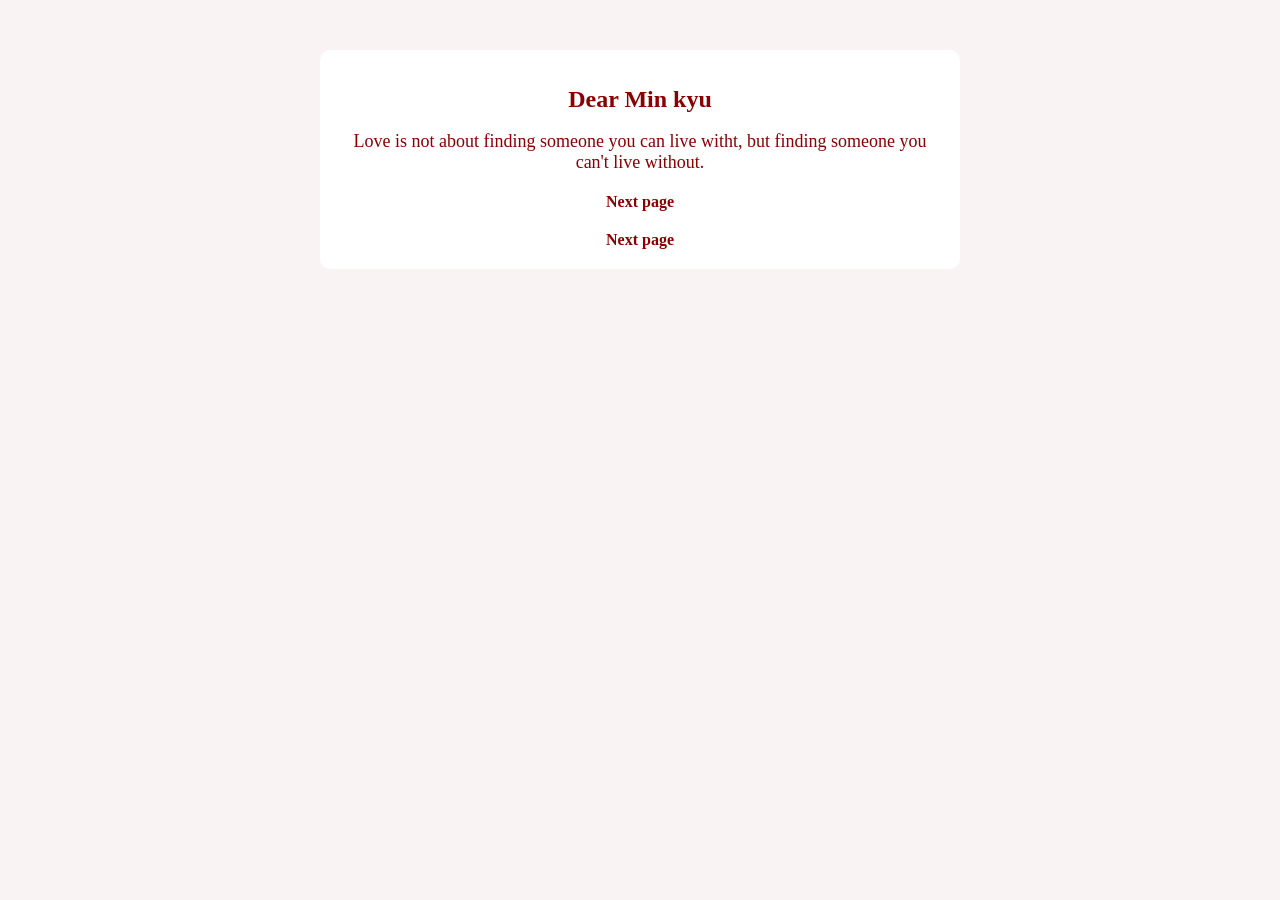
<file: page1.html>
<!DOCTYPE html>
<html lang="en">
<head>
    <meta charset="UTF-8">
    <meta name="viewport" content="width=device-width, initial-scale=1.0">
    <title>Min kyu</title>
    <link rel="stylesheet" href="style.css">
    <style>
        body {
            font-family: 'geogria' , serif;
            background-color: #f9f3f3;
            text-align: center;
            padding: 50px;
            color: #8b0000;
        }

        .container {
            background-color: white;
            padding: 20px;
            border-radius: 10px;
            box-shadow: 0 2px 4x rgb(0, 0, 0, 0.1);
            display: inline-block;
            max-width: 600px;
        }
        h1 {
            font-size: 24px;
        }
        p{
            font-size: 18px
        }
            
        a{
            display: block ;
            margin-top: 20px;
            text-decoration: none;
            color : #8b0000;
            font-weight: 700;
        }
    </style>
</head>
<body>
    <div class="container">
        <h1>Dear Min kyu</h1>
        <p>Love is not about finding someone you can live witht, but finding someone you can't live without.</p>
        <a>Next page</a>
        <a href="page2.html" target="_blank">Next page</a>
    </div> 
</body>
</html>
</file>
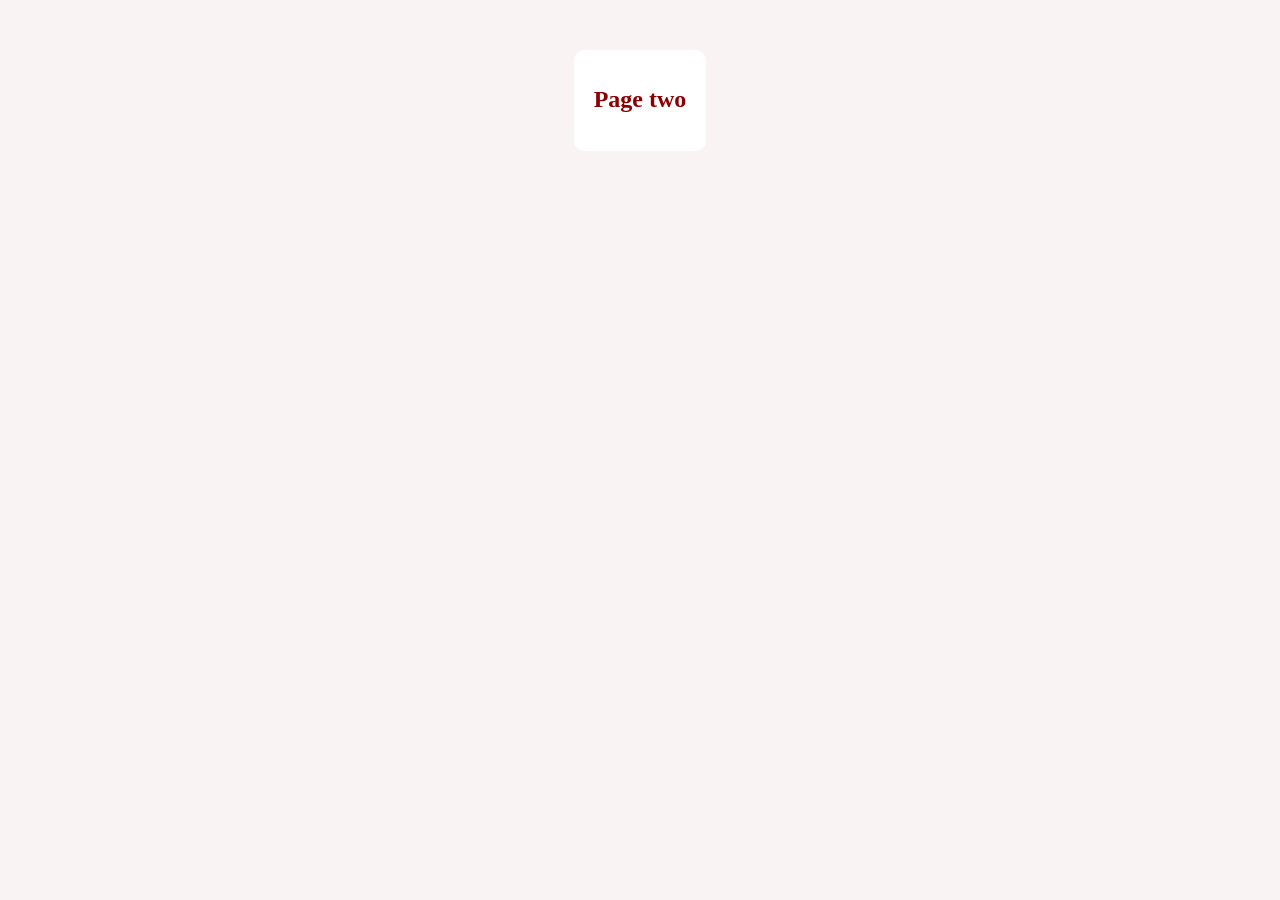
<file: page2.html>
<!DOCTYPE html>
<html lang="en">
<head>
    <meta charset="UTF-8">
    <meta name="viewport" content="width=device-width, initial-scale=1.0">
    <title>For you</title>
    <link rel="stylesheet" href="style.css">
    <style>
        body {
            font-family: 'geogria' , serif;
            background-color: #f9f3f3;
            text-align: center;
            padding: 50px;
            color: #8b0000;
        }

        .container {
            background-color: white;
            padding: 20px;
            border-radius: 10px;
            box-shadow: 0 2px 4x rgba(0, 0, 0, 0.1);
            display: inline-block;
            max-width: 600px;
        }
        h1 {
            font-size: 24px;
        }
        p{
            font-size: 18px
        }
        a{
            display: block ;
            margin-top: 20px;
            text-decoration: none;
            color : #8b0000;
            font-weight: 700;
        }
        </style>
</head>
<body>
    <div class="container">
        <h1>Page two</h1>
        <p></p>
    </div>
</body>
</html>
</file>
<file: style.css>
body{
    background: #3e0000;
    margin: 0;
    padding: 0;
}

.heart{
    width: 180px;
    height: 100px;
    position: absolute;
    top: 50%;
    left: 35%;
    background: #ff3e3e;
    transform-origin: right bottom;
    transition: 1s;
}

.heart::before{
    content: '';
    position: absolute;
    width: 100%;
    height: 100%;
    background: white;
    transition: 2s;
    transform-origin: right bottom;
}

.heart:hover{
    transform: rotate(45deg);
    border-top-left-radius: 50px;
    border-bottom-left-radius: 50px;
}

.heart:hover:before{
    transform: rotate(450deg) translate(100px);
    border-top-left-radius: 50px;
    border-bottom-left-radius: 50px;
    background: #e22c2c;
}

 ::-webkit-scrollbar{
    display: none;
}
</file>
